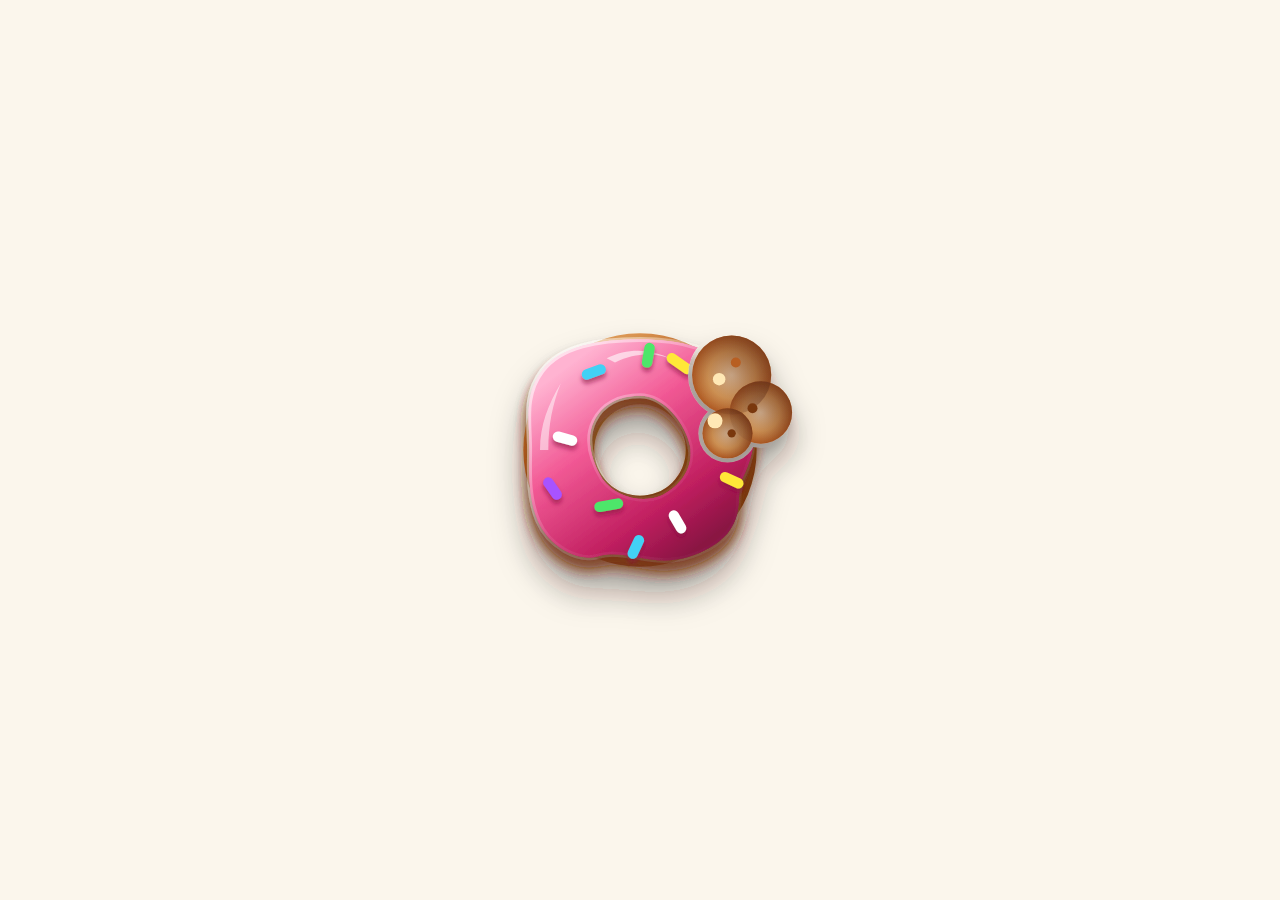
<file: test-svg.html>
<!DOCTYPE html>
<html lang="en">
<head>
<meta charset="UTF-8">
<title>Donut Test</title>
<style>
  body {
    background: #fbf6ec;
    display: flex;
    justify-content: center;
    align-items: center;
    height: 100vh;
    margin: 0;
  }
  .donut-container {
    width: 300px;
    height: 300px;
  }
  .donut-container svg {
    width: 100%;
    height: 100%;
    overflow: visible;
  }
  .cursor-bite-click {
    display: block; /* Test bite mark visibility */
  }
</style>
</head>
<body>
  <div class="donut-container">
    <svg viewBox="0 0 72 72" xmlns="http://www.w3.org/2000/svg">
    <defs>
      <filter id="shadow" x="-30%" y="-30%" width="160%" height="160%">
        <feDropShadow dx="0" dy="5" stdDeviation="4" flood-color="#2B1B12" flood-opacity="0.35" />
        <feDropShadow dx="0" dy="2" stdDeviation="1" flood-color="#2B1B12" flood-opacity="0.15" />
      </filter>
      <radialGradient id="dough" cx="40%" cy="30%" r="60%">
        <stop offset="0%" stop-color="#FCE1BC"/>
        <stop offset="40%" stop-color="#E8A962"/>
        <stop offset="80%" stop-color="#B85E23"/>
        <stop offset="100%" stop-color="#7A3911"/>
      </radialGradient>
      <radialGradient id="dough-hole" cx="50%" cy="50%" r="50%">
        <stop offset="60%" stop-color="#4A2000" stop-opacity="0.7"/>
        <stop offset="100%" stop-color="#4A2000" stop-opacity="0"/>
      </radialGradient>
      <linearGradient id="icing-base" x1="20%" y1="10%" x2="80%" y2="90%">
        <stop offset="0%" stop-color="#FFB3D1"/>
        <stop offset="35%" stop-color="#F25B96"/>
        <stop offset="75%" stop-color="#C22061"/>
        <stop offset="100%" stop-color="#8A1343"/>
      </linearGradient>
      <radialGradient id="icing-highlight" cx="35%" cy="25%" r="45%">
        <stop offset="0%" stop-color="#FFFFFF" stop-opacity="0.7"/>
        <stop offset="25%" stop-color="#FFD1E3" stop-opacity="0.3"/>
        <stop offset="100%" stop-color="#FFD1E3" stop-opacity="0"/>
      </radialGradient>
      <linearGradient id="icing-edge" x1="0%" y1="0%" x2="100%" y2="100%">
        <stop offset="0%" stop-color="#FFFFFF" stop-opacity="0.8"/>
        <stop offset="50%" stop-color="#FFFFFF" stop-opacity="0.1"/>
        <stop offset="100%" stop-color="#FFFFFF" stop-opacity="0"/>
      </linearGradient>
      <filter id="icing-shadow" x="-20%" y="-20%" width="140%" height="140%">
        <feDropShadow dx="0" dy="2.5" stdDeviation="1.5" flood-color="#7A3911" flood-opacity="0.5" />
      </filter>
      <filter id="sprinkle-shadow" x="-20%" y="-20%" width="140%" height="140%">
        <feDropShadow dx="0" dy="1" stdDeviation="0.5" flood-color="#8A1343" flood-opacity="0.6" />
      </filter>
      <radialGradient id="bite-gradient" cx="50%" cy="50%" r="50%">
        <stop offset="0%" stop-color="#FCE1BC"/>
        <stop offset="60%" stop-color="#E8A962"/>
        <stop offset="100%" stop-color="#B85E23"/>
      </radialGradient>
      <linearGradient id="bite-shadow" x1="100%" y1="0%" x2="0%" y2="100%">
        <stop offset="0%" stop-color="#5C2B17" stop-opacity="0.7"/>
        <stop offset="100%" stop-color="#5C2B17" stop-opacity="0"/>
      </linearGradient>
      <mask id="donut-mask" x="-30%" y="-30%" width="160%" height="160%">
        <rect x="-30" y="-30" width="132" height="132" fill="white" />
        <g class="cursor-bite-click">
          <circle cx="58" cy="18" r="10.5" fill="black" />
          <circle cx="65" cy="27" r="8.5" fill="black" />
          <circle cx="57" cy="32" r="7" fill="black" />
        </g>
      </mask>
    </defs>
    <g filter="url(#shadow)">
      <g mask="url(#donut-mask)">
        <path fill-rule="evenodd" d="M36 8a28 28 0 1 1 0 56 28 28 0 0 1 0-56zm0 17a11 11 0 1 0 0 22 11 11 0 0 0 0-22z" fill="url(#dough)" />
        <path fill-rule="evenodd" d="M36 19a17 17 0 1 1 0 34 17 17 0 0 1 0-34zm0 6a11 11 0 1 0 0 22 11 11 0 0 0 0-22z" fill="url(#dough-hole)" />
        <path id="icing-shape" fill-rule="evenodd" d="
          M 36 9.5
          C 46 9.5, 54 11.5, 59 18
          C 61 21, 63.5 25, 63.5 31
          C 63.5 35, 62.5 39, 60.5 43
          C 59 46, 61 51, 57 56
          C 54 59.5, 48 62.5, 42 62.5
          C 36 62.5, 31 60, 26 61.5
          C 21 63, 14 59, 11.5 53
          C 9 47, 9.5 41, 9.5 36
          C 9.5 29, 8 23, 12.5 17
          C 17 11, 26 9.5, 36 9.5 Z
          M 36 23
          C 31 23, 27 25, 25 29
          C 23 33, 24 38, 27 43
          C 30 47, 36 49, 41 47
          C 45 45, 49 41, 48 35
          C 47 30, 42 23, 36 23 Z
        " fill="url(#icing-base)" filter="url(#icing-shadow)" />
        <use href="#icing-shape" fill="url(#icing-highlight)" />
        <use href="#icing-shape" fill="none" stroke="url(#icing-edge)" stroke-width="1.2" opacity="0.9" />
        <path d="M 28 14 C 34 11, 40 12, 45 15 C 42 13, 36 12, 30 15 Z" fill="#FFFFFF" opacity="0.6" />
        <path d="M 12 36 C 12 30, 14 25, 17 20 C 15 25, 14 30, 14 36 Z" fill="#FFFFFF" opacity="0.5" />
        <g filter="url(#sprinkle-shadow)">
          <rect x="22" y="16" width="6" height="2.5" rx="1.25" fill="#42D1F5" transform="rotate(-20 25 17.5)" />
          <rect x="42" y="14" width="7" height="2.5" rx="1.25" fill="#FFE838" transform="rotate(35 45.5 15.25)" />
          <rect x="15" y="32" width="6" height="2.5" rx="1.25" fill="#FFFFFF" transform="rotate(15 18 33.25)" />
          <rect x="52" y="28" width="6" height="2.5" rx="1.25" fill="#A852FF" transform="rotate(-45 55 29.25)" />
          <rect x="25" y="48" width="7" height="2.5" rx="1.25" fill="#4EE66A" transform="rotate(-10 28.5 49.25)" />
          <rect x="42" y="52" width="6" height="2.5" rx="1.25" fill="#FFFFFF" transform="rotate(60 45 53.25)" />
          <rect x="55" y="42" width="6" height="2.5" rx="1.25" fill="#FFE838" transform="rotate(25 58 43.25)" />
          <rect x="32" y="58" width="6" height="2.5" rx="1.25" fill="#42D1F5" transform="rotate(-65 35 59.25)" />
          <rect x="12" y="44" width="6" height="2.5" rx="1.25" fill="#A852FF" transform="rotate(55 15 45.25)" />
          <rect x="35" y="12" width="6" height="2.5" rx="1.25" fill="#4EE66A" transform="rotate(-80 38 13.25)" />
        </g>
      </g>
      <g class="cursor-bite-click">
        <circle cx="58" cy="18" r="9.5" fill="url(#bite-gradient)" />
        <circle cx="65" cy="27" r="7.5" fill="url(#bite-gradient)" />
        <circle cx="57" cy="32" r="6" fill="url(#bite-gradient)" />
        <circle cx="58" cy="18" r="9.5" fill="url(#bite-shadow)" />
        <circle cx="65" cy="27" r="7.5" fill="url(#bite-shadow)" />
        <circle cx="57" cy="32" r="6" fill="url(#bite-shadow)" />
        <circle cx="55" cy="19" r="1.5" fill="#FFE8B5" />
        <circle cx="63" cy="26" r="1.2" fill="#7A3911" />
        <circle cx="54" cy="29" r="1.8" fill="#FFE8B5" />
        <circle cx="58" cy="32" r="1" fill="#7A3911" />
        <circle cx="59" cy="15" r="1.2" fill="#B85E23" />
      </g>
    </g>
    </svg>
  </div>
</body>
</html>
</file>
